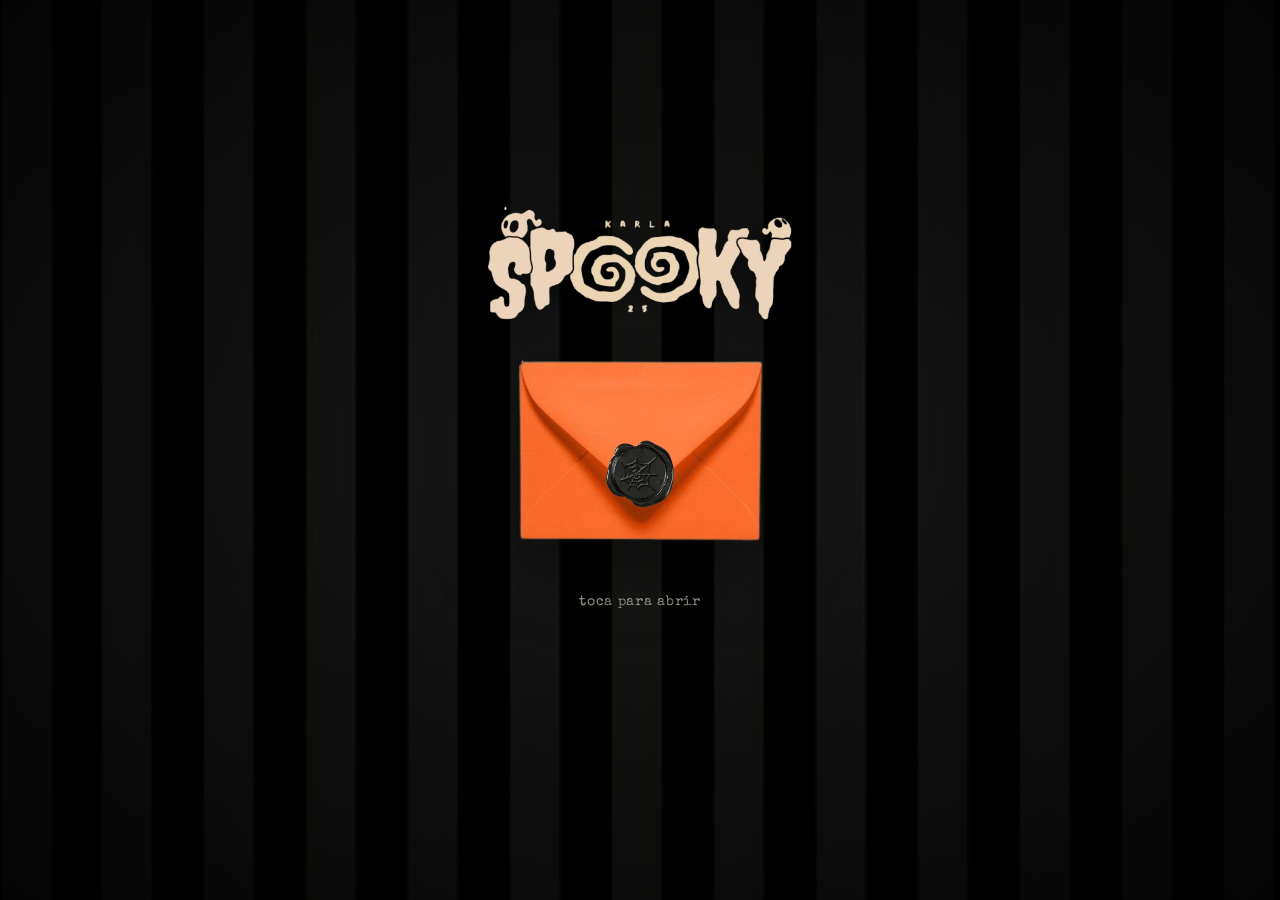
<file: invitacion-karla.html>
<!DOCTYPE html>
<html lang="es">
  <head>
    <meta charset="UTF-8" />
    <meta name="viewport" content="width=device-width, initial-scale=1.0" />
    <title>Invitación de Karla</title>
    <link rel="preconnect" href="https://fonts.googleapis.com" />
    <link
      href="https://fonts.googleapis.com/css2?family=Eater&family=Anton&family=Special+Elite&family=Caveat:wght@600;700&display=swap"
      rel="stylesheet"
    />
    <link rel="stylesheet" href="css/style.css" />
  </head>
  <body>
    <!-- ============ ENVELOPE ============ -->
    <div id="envelope-screen">
      <div class="envelope" id="envelope">
        <img src="images/logoBeige.png" alt="Logo" class="logo" />
        <img src="images/sobre.png" alt="Sobre" class="envelope-img" />
        <img src="images/sello.png" alt="Sello" class="env-seal" />
        <div class="env-hint">toca para abrir</div>
      </div>
    </div>

    <!-- ============ INVITATION ============ -->
    <main id="invitation">
      <section class="hero">
        <img src="images/logoOrange.png" alt="Logo" class="logo-black" />
      </section>


      <div class="cards-row">
        <!-- ============ BANNER ============ -->
        <section class="card banner-card">
          <div class="banner-wrap">
            <img
              src="images/banner.JPG"
              alt="Halloween Horror Nite — viernes 31 de octubre, 7 PM"
              class="banner-img"
            />
            <div class="banner-sticky">Es válido: botarga <br> No válido: pintacaritas</div>
          </div>
          <a
            class="maps-btn"
            href="MAPS_LINK_PLACEHOLDER"
            target="_blank"
            rel="noopener"
            >VER UBICACIÓN EN MAPS</a
          >
        </section>

        <div class="cards-col">
          <!-- ============ RSVP ============ -->
          <section class="card">
            <h2>¿VIENES O NO?</h2>
            <div class="field">
              <label for="nombre">Tu nombre</label>
              <input type="text" id="nombre" placeholder="¿Quién eres?" />
            </div>
            <div class="field">
              <label>¿Asistes?</label>
              <div class="choice-group" id="asistencia-group">
                <div class="choice-btn" data-value="Sí voy">Sí voy</div>
                <div class="choice-btn" data-value="Tal vez">Tal vez</div>
                <div class="choice-btn" data-value="No voy">No voy</div>
              </div>
            </div>
            <div class="field" id="acompanantes-field">
              <label>¿Con cuántos acompañantes?</label>
              <div class="stepper">
                <button type="button" id="menos">−</button>
                <span id="acompanantes-count">0</span>
                <button type="button" id="mas">+</button>
              </div>
            </div>
            <button class="send-btn" id="enviar-btn" disabled>
              ENVIAR CONFIRMACIÓN
            </button>
            <div class="status-msg" id="status-msg"></div>
          </section>

          <!-- ============ SPOTIFY ============ -->
          <section class="card">
            <h2>MÚSICA PARA LA MASACRE</h2>
            <p style="text-align: center; font-size: 0.9rem">
              Agrega tu canción a la playlist <br> entre todos armamos
              el degenere
            </p>
            <a
              class="spotify-btn"
              href="SPOTIFY_LINK_PLACEHOLDER"
              target="_blank"
              rel="noopener"
              >ABRIR PLAYLIST EN SPOTIFY</a
            >
          </section>
        </div>
      </div>

      <footer>nos vemos del otro lado...</footer>
    </main>

    <script src="script/envelop.js"></script>
  </body>
</html>
</file>
<file: css/style.css>
:root {
  --paper: #e7d9b8;
  --paper-2: #dbc79a;
  --ink: #2e1a3e;
  --blood: #d55409;
  --blood-2: #f75c03;
  --acid: #81e21f;
  --tape: rgba(212, 184, 140, 0.85);
  --tape-line: rgba(97, 37, 119, 0.35);
  --shadow: rgba(20, 12, 6, 0.45);
  --card-bg: #efe6cd;
  --cream: #f2e9d8;
  --error: #b3001b;
}
* {
  box-sizing: border-box;
}
html,
body {
  margin: 0;
  padding: 0;
}
body {
  min-height: 100vh;
  background-image: radial-gradient(
      ellipse at center,
      transparent 0%,
      rgba(0, 0, 0, 0.85) 100%
    ),
    url(../images/coverPurple.jpg);
  background-repeat: no-repeat;
  background-size: cover;
  background-position: center;
  color: var(--ink);
  font-family: "Special Elite", "Courier New", monospace;
  overflow-x: hidden;
}

/* ============ ENVELOPE SCREEN ============ */
#envelope-screen {
  position: fixed;
  inset: 0;
  z-index: 100;
  display: flex;
  align-items: center;
  justify-content: center;
  background-image: radial-gradient(
      ellipse at center,
      transparent 0%,
      rgba(0, 0, 0, 0.85) 100%
    ),
    url(../images/cover.jpeg);
  background-repeat: no-repeat, no-repeat;
  background-size: cover, cover;
  background-position: center, center;
  transition: opacity 0.8s ease, visibility 0.8s ease;
  cursor: pointer;
}

#envelope-screen.hidden {
  opacity: 0;
  visibility: hidden;
  pointer-events: none;
}

.envelope {
  position: relative;
  width: min(80vw, 360px);
  transition: opacity 0.5s ease, transform 0.5s ease;
}
.envelope.open {
  opacity: 0;
  transform: scale(0.85);
}
.envelope-img {
  width: 100%;
  height: auto;
  display: block;
  filter: drop-shadow(0 10px 40px rgba(0, 0, 0, 0.6));
}

.env-seal {
  position: absolute;
  top: 60%;
  left: 50%;
  width: 40%;
  transform: translate(-50%, -50%);
  z-index: 4;
  transition: opacity 0.4s ease, transform 0.4s ease;
}

.logo {
  position: absolute;
  bottom: 70%;
  width: 100%;
  z-index: 5;
  filter: drop-shadow(0 4px 12px rgba(0, 0, 0, 0.5));
}

.logo-black {
  width: 100%;
  z-index: 5;
  filter: drop-shadow(0 4px 12px rgba(0, 0, 0, 0.5));
}

.envelope.open .env-seal {
  opacity: 0;
  transform: translate(-50%, -50%) scale(0.4);
}

.spider {
  position: absolute;
  bottom: -25%;
  right: -30%;
  width: 80%;
  height: 80%;
  background-image: url(../images/spider.png);
  background-repeat: no-repeat;
  background-size: contain;
  background-position: center;
  opacity: 50%;
  rotate: 125deg;
  z-index: 4;
  transition: opacity 0.4s ease, transform 0.4s ease;
}

.env-hint {
  position: absolute;
  bottom: -2.4rem;
  left: 50%;
  transform: translateX(-50%);
  color: rgba(242, 233, 216, 0.6);
  font-size: 0.85rem;
  letter-spacing: 0.05em;
  white-space: nowrap;
}

/* ============ MAIN INVITATION ============ */
#invitation {
  display: none;
  max-width: 1080px;
  margin: 0 auto;
  padding: 2vw 2vw 2vw;
}
#invitation.show {
  display: block;
  animation: fadeUp 0.9s ease;
}
@keyframes fadeUp {
  from {
    opacity: 0;
    transform: translateY(24px);
  }
  to {
    opacity: 1;
    transform: translateY(0);
  }
}

.tape {
  position: absolute;
  width: 100px;
  height: 32px;
  background: repeating-linear-gradient(
    45deg,
    var(--tape) 0 6px,
    var(--tape-line) 6px 7px
  );
  box-shadow: 0 2px 4px var(--shadow);
  opacity: 0.9;
}

/* Hero */
.hero {
  text-align: center;
  position: relative;
  max-width: 420px;
  margin: 0 auto 1.5rem;
}
.hero h1 {
  font-family: "Eater", cursive;
  font-size: clamp(2.4rem, 11vw, 4rem);
  color: var(--blood);
  margin: 0;
  line-height: 1;
  text-shadow: 2px 3px 0 rgba(0, 0, 0, 0.15);
}
.hero .sub {
  font-family: "Anton", sans-serif;
  font-size: clamp(1.3rem, 6vw, 2rem);
  color: var(--ink);
  letter-spacing: 0.02em;
  margin-top: 0.3rem;
}
.hero .who {
  font-family: "Caveat", cursive;
  font-size: 1.6rem;
  color: var(--blood-2);
  margin-top: 0.6rem;
  transform: rotate(-2deg);
}

/* Section card, shared style for RSVP / details */
.card {
  background: var(--card-bg);
  box-shadow: 4px 6px 14px var(--shadow);
  padding: 1.6rem 1.4rem;
  margin-bottom: 2rem;
  position: relative;
}
.card h2 {
  font-family: "Anton", sans-serif;
  color: var(--blood);
  font-size: 1.4rem;
  text-align: center;
  margin: 0 0 1.2rem;
  letter-spacing: 0.02em;
}

/* Cards layout: banner 50% left, cards stacked 50% right */
.cards-row {
  display: flex;
  align-items: flex-start;
  justify-content: center;
  gap: 2rem;
  margin-bottom: 2rem;
}
.cards-row .card {
  margin-bottom: 0;
}
.banner-card {
  flex: 0 0 calc(50% - 1rem);
  min-width: 0;
  transform: rotate(-1.2deg);
}
.cards-col {
  flex: 1;
  min-width: 0;
  display: flex;
  flex-direction: column;
  gap: 2rem;
}
.cards-col .card:nth-child(1) {
  transform: rotate(1.1deg);
}
.cards-col .card:nth-child(2) {
  transform: rotate(-0.9deg);
}
@media (max-width: 768px) {
  #invitation {
    padding: 10vw 8vw 18vw;
  }
  .cards-row {
    flex-direction: column;
    align-items: stretch;
  }
  .banner-card {
    flex: 1;
  }
}

/* RSVP */
.field {
  margin-bottom: 1.1rem;
}
.field label {
  display: block;
  font-size: 0.8rem;
  margin-bottom: 0.4rem;
  color: var(--blood-2);
  font-weight: bold;
}
.field input[type="text"] {
  width: 100%;
  padding: 0.6rem 0.7rem;
  font-family: "Special Elite", monospace;
  border: 1px solid rgba(0, 0, 0, 0.25);
  background: #fbf7ec;
  font-size: 0.95rem;
}
.choice-group {
  display: flex;
  gap: 0.6rem;
  flex-wrap: wrap;
}
.choice-btn {
  flex: 1;
  min-width: 90px;
  padding: 0.6rem 0.5rem;
  text-align: center;
  background: #fbf7ec;
  border: 2px solid var(--ink);
  cursor: pointer;
  font-family: "Anton", sans-serif;
  font-size: 0.9rem;
  letter-spacing: 0.02em;
  transition: background 0.15s ease, color 0.15s ease;
}
.choice-btn.selected {
  background: var(--blood);
  color: var(--cream);
  border-color: var(--blood);
}
.stepper {
  display: flex;
  align-items: center;
  gap: 1rem;
  justify-content: center;
  margin-top: 0.3rem;
}
.stepper button {
  width: 38px;
  height: 38px;
  border: 2px solid var(--ink);
  background: #fbf7ec;
  font-family: "Anton", sans-serif;
  font-size: 1.2rem;
  cursor: pointer;
}
.stepper span {
  font-family: "Anton", sans-serif;
  font-size: 1.4rem;
  min-width: 2ch;
  text-align: center;
}
.stepper-hint {
  display: none;
  margin-top: 0.5rem;
  text-align: center;
  font-family: "Caveat", cursive;
  font-size: 1.15rem;
  color: var(--error);
  transform: rotate(-1.5deg);
}
.stepper-hint.show {
  display: block;
}

/* Form validation errors */
.field input[type="text"].error {
  border: 2px solid var(--error);
  background: rgba(179, 0, 27, 0.06);
}
.choice-group.error .choice-btn {
  border-color: var(--error);
}
#acompanantes-field {
  display: none;
}
.send-btn {
  display: block;
  width: 100%;
  margin-top: 1.4rem;
  padding: 0.9rem;
  background: var(--ink);
  color: var(--acid);
  border: none;
  font-family: "Anton", sans-serif;
  font-size: 1.1rem;
  letter-spacing: 0.03em;
  cursor: pointer;
  text-shadow: 1px 0 var(--blood-2);
}
.send-btn:disabled {
  opacity: 0.5;
  cursor: not-allowed;
}
.status-msg {
  text-align: center;
  font-size: 0.85rem;
  margin-top: 0.8rem;
  min-height: 1.2em;
}

/* Banner card */
.banner-wrap {
  position: relative;
}
.banner-img {
  width: 100%;
  display: block;
  box-shadow: 0 4px 10px var(--shadow);
}
.banner-note {
  position: absolute;
  bottom: 0.9rem;
  left: 50%;
  transform: translateX(-50%) rotate(-2deg);
  width: 88%;
  margin-top: 0;
  background: var(--card-bg);
  box-shadow: 3px 5px 10px var(--shadow);
}
.banner-sticky {
  position: absolute;
  top: -10%;
  left: 0.5rem;
  width: 42%;
  padding: 0.6rem 0.7rem;
  background: #fff3a3;
  color: #3a2a1a;
  font-family: "Caveat", cursive;
  font-size: 1.15rem;
  line-height: 1.25;
  text-align: center;
  box-shadow: 3px 5px 10px var(--shadow);
  transform: rotate(-5deg);
  z-index: 2;
}
.maps-btn,
.spotify-btn {
  display: inline-block;
  margin-top: 1rem;
  padding: 0.6rem 1.1rem;
  text-decoration: none;
  font-family: "Anton", sans-serif;
  font-size: 0.9rem;
  text-align: center;
  width: 100%;
}
.maps-btn {
  background: var(--blood);
  color: var(--cream);
}
.spotify-btn {
  background: #81e21f;
  color: #0a1a0d;
}
.dress-warning {
  margin-top: 1rem;
  padding: 0.8rem;
  background: rgba(138, 20, 32, 0.08);
  border-left: 4px solid var(--blood);
  font-size: 0.85rem;
  line-height: 1.5;
}

footer {
  text-align: center;
  font-family: "Caveat", cursive;
  font-size: 1.2rem;
  color: var(--blood-2);
  margin-top: 1rem;
}

@media (max-width: 420px) {
  .polaroid {
    width: 120px;
  }
  .sticky-note {
    width: 140px;
  }
}
</file>
